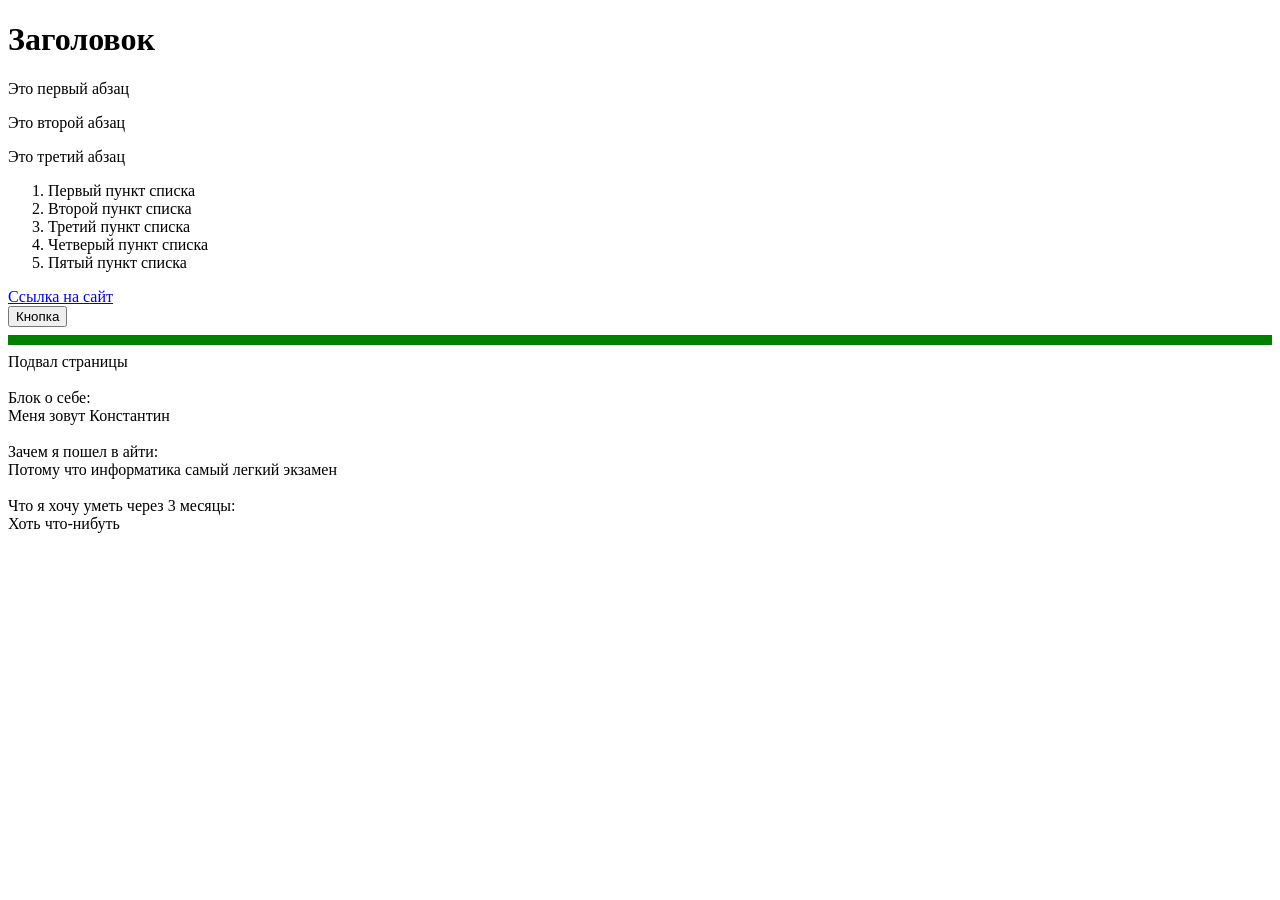
<file: 1/index.html>
<!DOCTYPE html>
<html>
    <head>
        <title>INDEX_HTML</title>
        <h1>Заголовок</h1>
    </head>
    <body>
        <p>Это первый абзац</p>
        <p>Это второй абзац</p>
        <p>Это третий абзац</p>
        <ol>
            <li>Первый пункт списка</li>
            <li>Второй пункт списка</li>
            <li>Третий пункт списка</li>
            <li>Четверый пункт списка</li>
            <li>Пятый пункт списка</li>
        </ol>
        <a href="https://vr.lordfilm135.ru/mult/20426-yuzhniy-park-1997.html">Ссылка на сайт</a>
        <br>
        <input type="button" value="Кнопка">
        <hr size="10px" color="green">
        <footer>
            Подвал страницы
        </footer>
        <br>
        <div>
            Блок о себе:<br>Меня зовут Константин
        </div>
        <br>
        <div>
            Зачем я пошел в айти:<br>Потому что информатика самый легкий экзамен
        </div>
        <br>
        <div>
            Что я хочу уметь через 3 месяцы:<br>Хоть что-нибуть
        </div>
    </body>
</html>
</file>
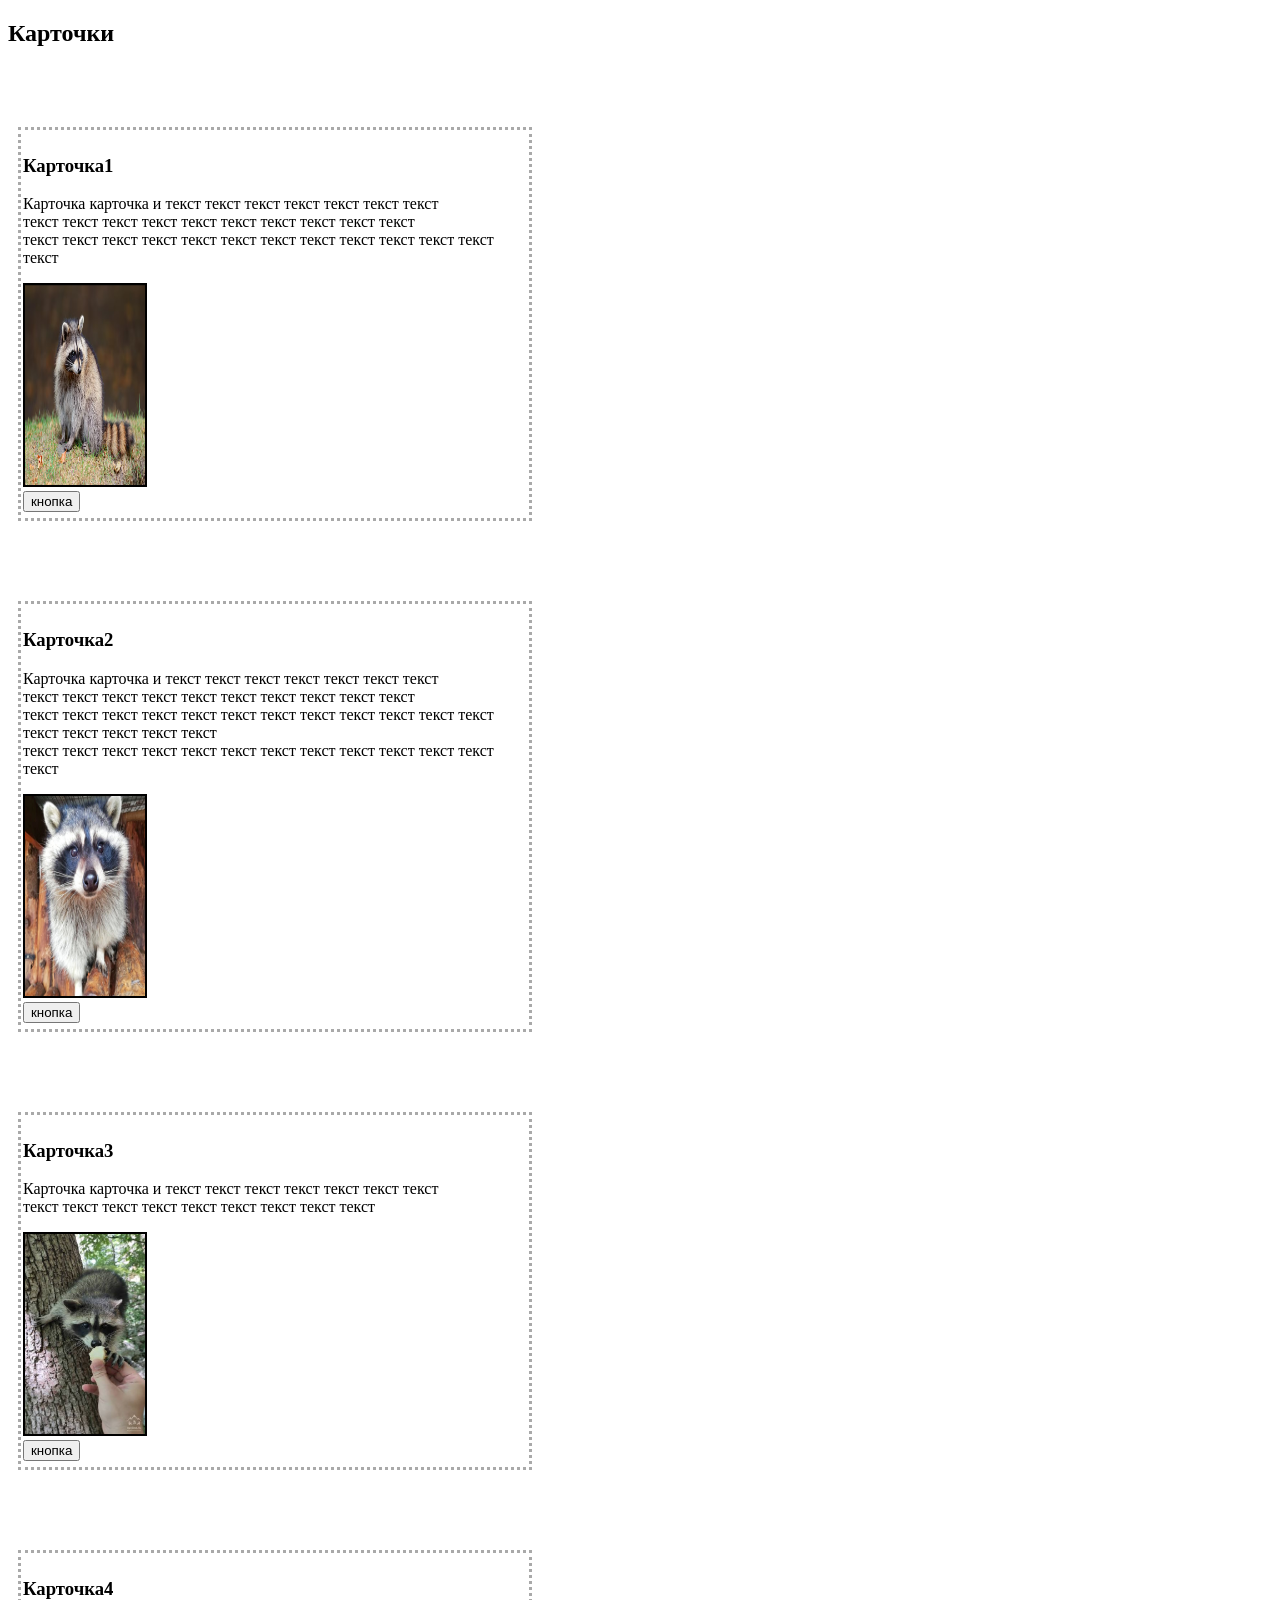
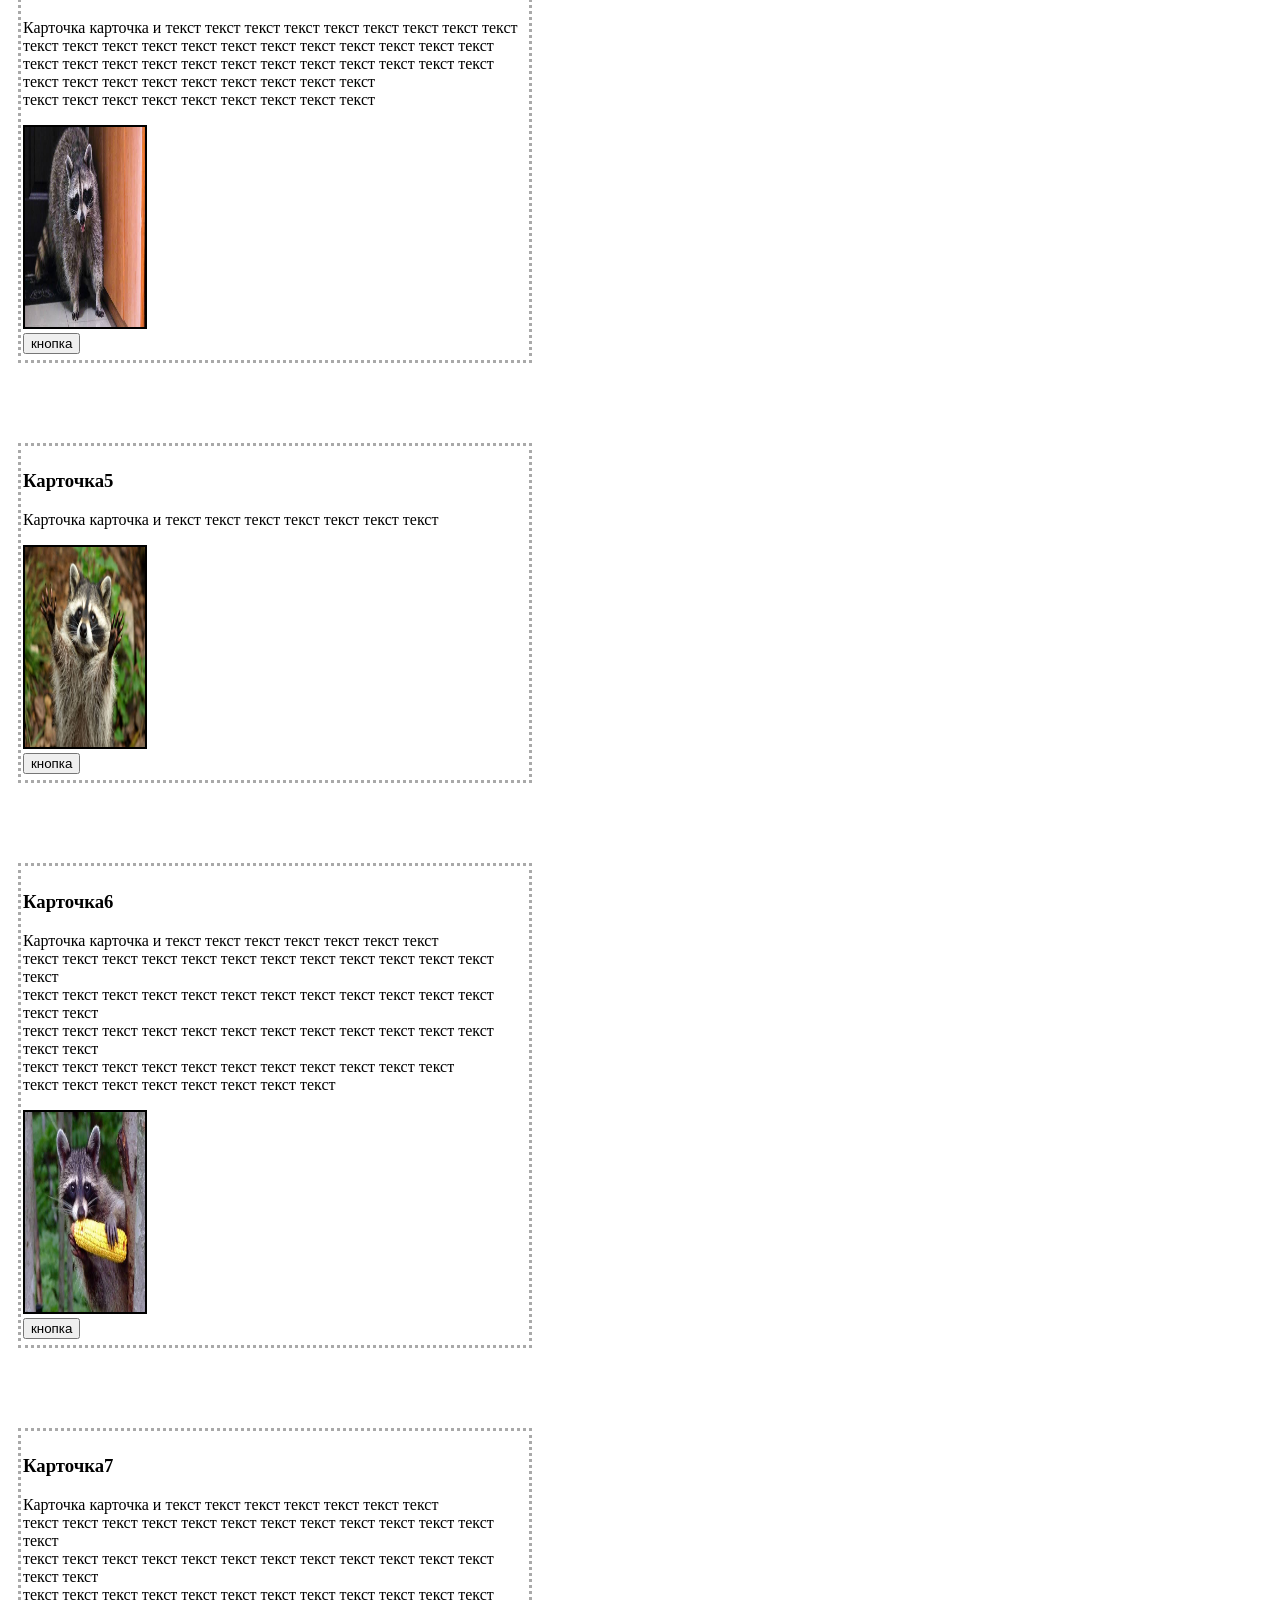
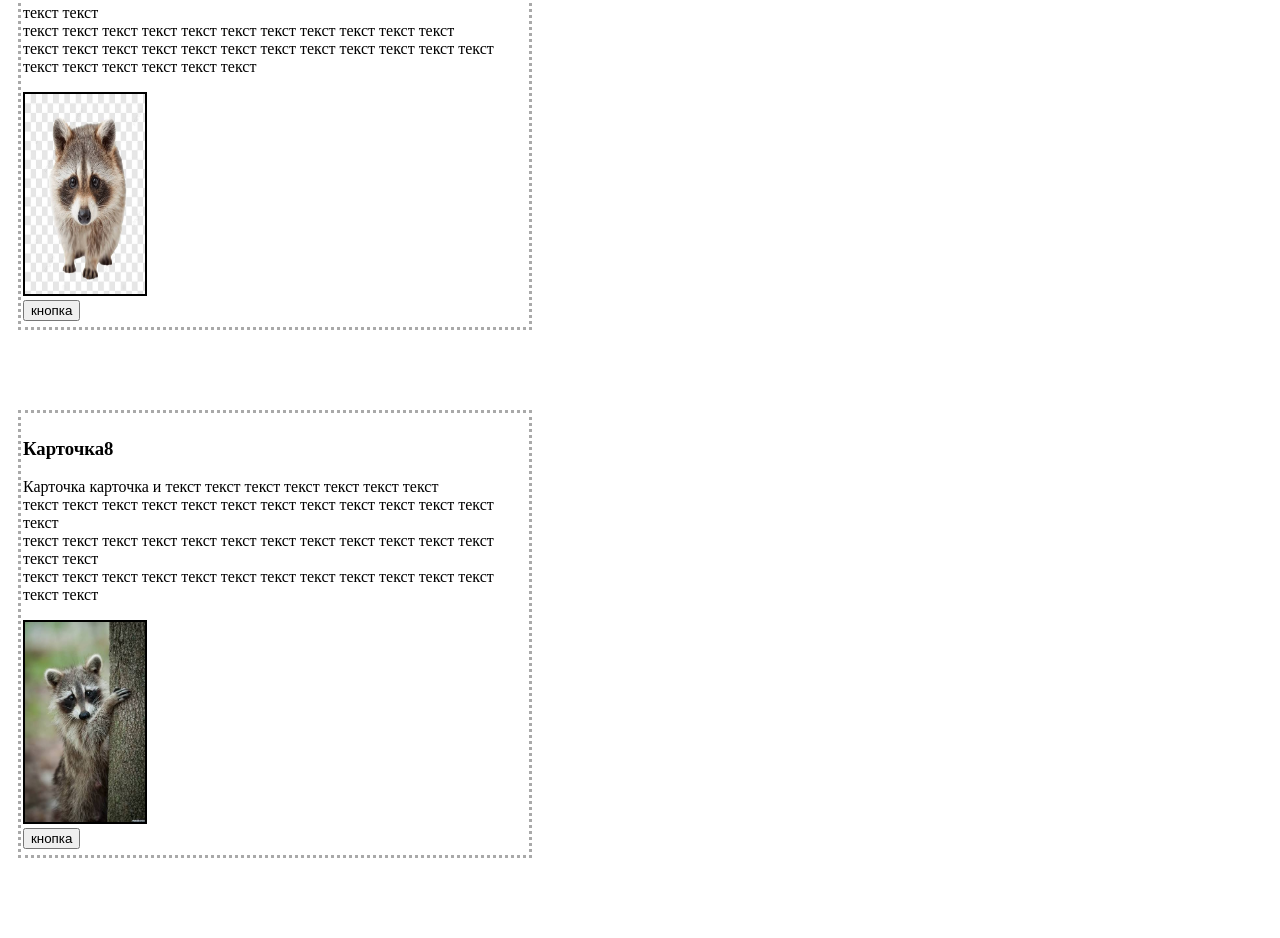
<file: 6/8cards.html>
<!DOCTYPE html>
<html>
    <head>
    <h2>Карточки</h2>
    <link rel="stylesheet" href="style.css">
    </head>
    <body>
        <div class="card">
         <h3>Карточка1</h3>
            <p>Карточка карточка и текст текст текст текст текст текст текст<br>
            текст текст текст текст текст текст текст текст текст текст <br>
            текст текст текст текст текст текст текст текст текст текст текст текст текст </p>
            <img src="raccon.png" alt="Enot1" class="imag"><br>
            <input type="submit" value="кнопка">
        </div>
        <div class="card">
         <h3>Карточка2</h3>
            <p>Карточка карточка и текст текст текст текст текст текст текст<br>
            текст текст текст текст текст текст текст текст текст текст <br>
            текст текст текст текст текст текст текст текст текст текст текст текст текст  текст текст текст текст<br>
            текст текст текст текст текст текст текст текст текст текст текст текст текст
            </p>
            <img src="enot-poloskun-6.jpg" alt="Enot2" class="imag"><br>
            <input type="submit" value="кнопка">
        </div>
        <div class="card">
         <h3>Карточка3</h3>
            <p>Карточка карточка и текст текст текст текст текст текст текст<br>
            текст текст текст текст текст текст текст текст текст
            </p>
            <img src="images (1).jfif" alt="Enot3" class="imag"><br>
            <input type="submit" value="кнопка">
        </div>
        <div class="card">
         <h3>Карточка4</h3>
            <p>Карточка карточка и текст текст текст текст текст текст текст текст текст текст текст текст текст текст текст текст текст текст текст
            текст текст текст текст текст текст текст текст текст текст текст текст текст текст <br>
            текст текст текст текст текст текст текст текст текст <br>
            текст текст текст текст текст текст текст текст текст 
            </p>
            <img src="images (2).jfif" alt="Enot4" class="imag"><br>
            <input type="submit" value="кнопка">
        </div>
        <div class="card">
         <h3>Карточка5</h3>
            <p>Карточка карточка и текст текст текст текст текст текст текст<br>
            </p>
            <img src="images (3).jfif" alt="Enot3" class="imag"><br>
            <input type="submit" value="кнопка">
        </div>
        <div class="card">
         <h3>Карточка6</h3>
            <p>Карточка карточка и текст текст текст текст текст текст текст<br>
            текст текст текст текст текст текст текст текст текст текст текст текст текст <br>
            текст текст текст текст текст текст текст текст текст текст текст текст текст текст <br>
            текст текст текст текст текст текст текст текст текст текст текст текст текст текст <br>
            текст текст текст текст текст текст текст текст текст текст текст <br>
            текст текст текст текст текст текст текст текст 
            </p>
            <img src="images.jfif" alt="Enot3" class="imag"><br>
            <input type="submit" value="кнопка">
        </div>
        <div class="card">
         <h3>Карточка7</h3>
            <p>Карточка карточка и текст текст текст текст текст текст текст<br>
            текст текст текст текст текст текст текст текст текст текст текст текст текст <br>
            текст текст текст текст текст текст текст текст текст текст текст текст текст текст <br>
            текст текст текст текст текст текст текст текст текст текст текст текст текст текст <br>
            текст текст текст текст текст текст текст текст текст текст текст <br>
            текст текст текст текст текст текст текст текст текст текст текст текст текст текст текст текст текст текст 
            </p>
            <img src="images (4).jfif" alt="Enot3" class="imag"><br>
            <input type="submit" value="кнопка">
        </div>
        <div class="card">
         <h3>Карточка8</h3>
            <p>Карточка карточка и текст текст текст текст текст текст текст<br>
            текст текст текст текст текст текст текст текст текст текст текст текст текст <br>
            текст текст текст текст текст текст текст текст текст текст текст текст текст текст <br>
            текст текст текст текст текст текст текст текст текст текст текст текст текст текст <br>
            </p>
            <img src="images (5).jfif" alt="Enot3" class="imag"><br>
            <input type="submit" value="кнопка">
        </div>
    </body>
</html>
</file>
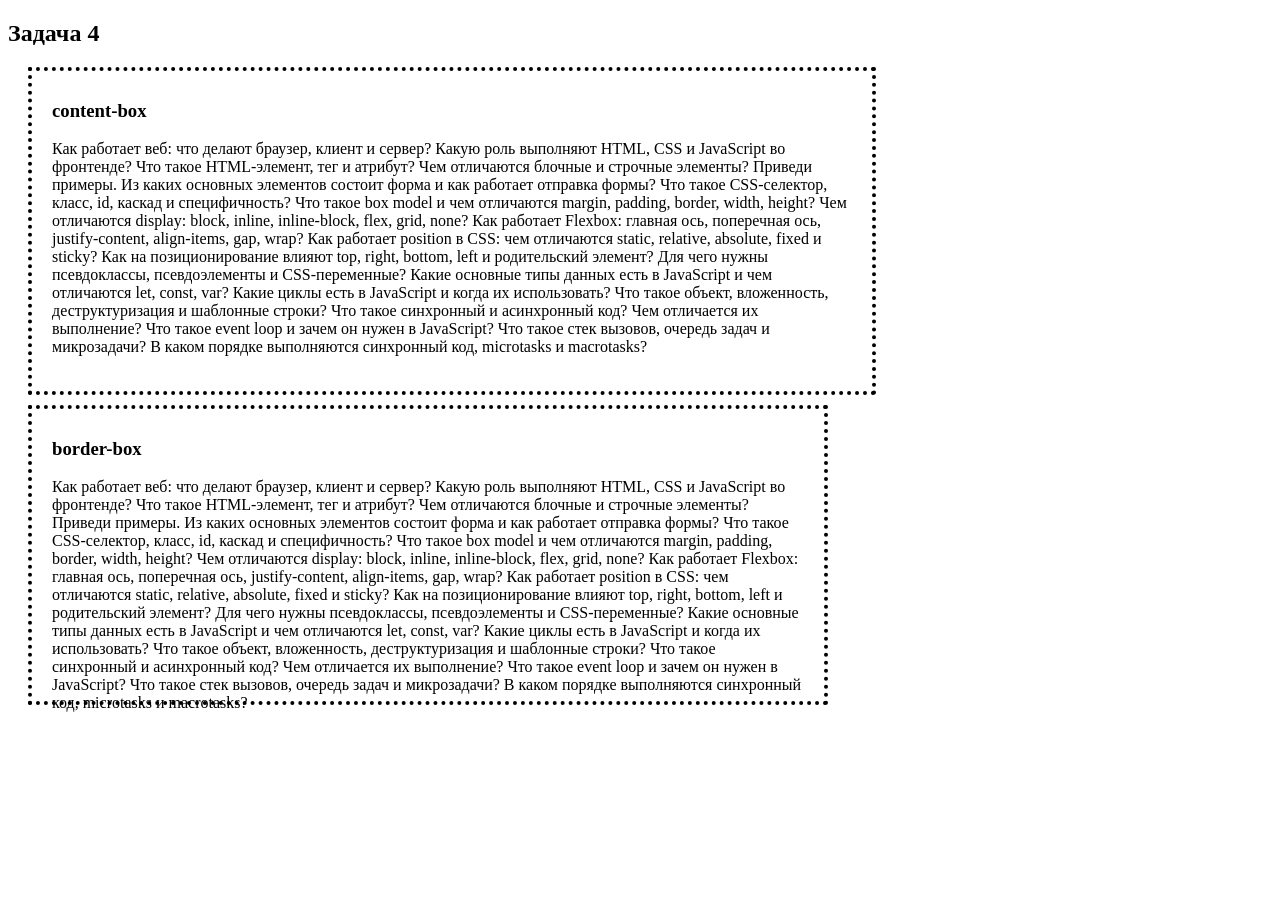
<file: 6/boxx.html>
<!DOCTYPE html>
<html>
    <head>
        <h2>Задача 4</h2>
        <link rel="stylesheet" href="style.css">
    </head>
    <body>
        <div class="content-box">
            <p>
                <h3>content-box</h3>
                Как работает веб: что делают браузер, клиент и сервер?
                Какую роль выполняют HTML, CSS и JavaScript во фронтенде?
                Что такое HTML-элемент, тег и атрибут?
                Чем отличаются блочные и строчные элементы? Приведи примеры.
                Из каких основных элементов состоит форма и как работает отправка формы?
                Что такое CSS-селектор, класс, id, каскад и специфичность?
                Что такое box model и чем отличаются margin, padding, border, width, height?
                Чем отличаются display: block, inline, inline-block, flex, grid, none?
                Как работает Flexbox: главная ось, поперечная ось, justify-content, align-items, gap, wrap?
                Как работает position в CSS: чем отличаются static, relative, absolute, fixed и sticky? Как на позиционирование влияют top, right, bottom, left и родительский элемент?
                Для чего нужны псевдоклассы, псевдоэлементы и CSS-переменные?
                Какие основные типы данных есть в JavaScript и чем отличаются let, const, var?
                Какие циклы есть в JavaScript и когда их использовать?
                Что такое объект, вложенность, деструктуризация и шаблонные строки?
                Что такое синхронный и асинхронный код? Чем отличается их выполнение?
                Что такое event loop и зачем он нужен в JavaScript?
                Что такое стек вызовов, очередь задач и микрозадачи?
                В каком порядке выполняются синхронный код, microtasks и macrotasks?</p>
        </div>
        <div class="border-box">
            <p>
                <h3>border-box</h3>
                Как работает веб: что делают браузер, клиент и сервер?
                Какую роль выполняют HTML, CSS и JavaScript во фронтенде?
                Что такое HTML-элемент, тег и атрибут?
                Чем отличаются блочные и строчные элементы? Приведи примеры.
                Из каких основных элементов состоит форма и как работает отправка формы?
                Что такое CSS-селектор, класс, id, каскад и специфичность?
                Что такое box model и чем отличаются margin, padding, border, width, height?
                Чем отличаются display: block, inline, inline-block, flex, grid, none?
                Как работает Flexbox: главная ось, поперечная ось, justify-content, align-items, gap, wrap?
                Как работает position в CSS: чем отличаются static, relative, absolute, fixed и sticky? Как на позиционирование влияют top, right, bottom, left и родительский элемент?
                Для чего нужны псевдоклассы, псевдоэлементы и CSS-переменные?
                Какие основные типы данных есть в JavaScript и чем отличаются let, const, var?
                Какие циклы есть в JavaScript и когда их использовать?
                Что такое объект, вложенность, деструктуризация и шаблонные строки?
                Что такое синхронный и асинхронный код? Чем отличается их выполнение?
                Что такое event loop и зачем он нужен в JavaScript?
                Что такое стек вызовов, очередь задач и микрозадачи?
                В каком порядке выполняются синхронный код, microtasks и macrotasks?</p>
        </div>
    </body>
</html>
</file>
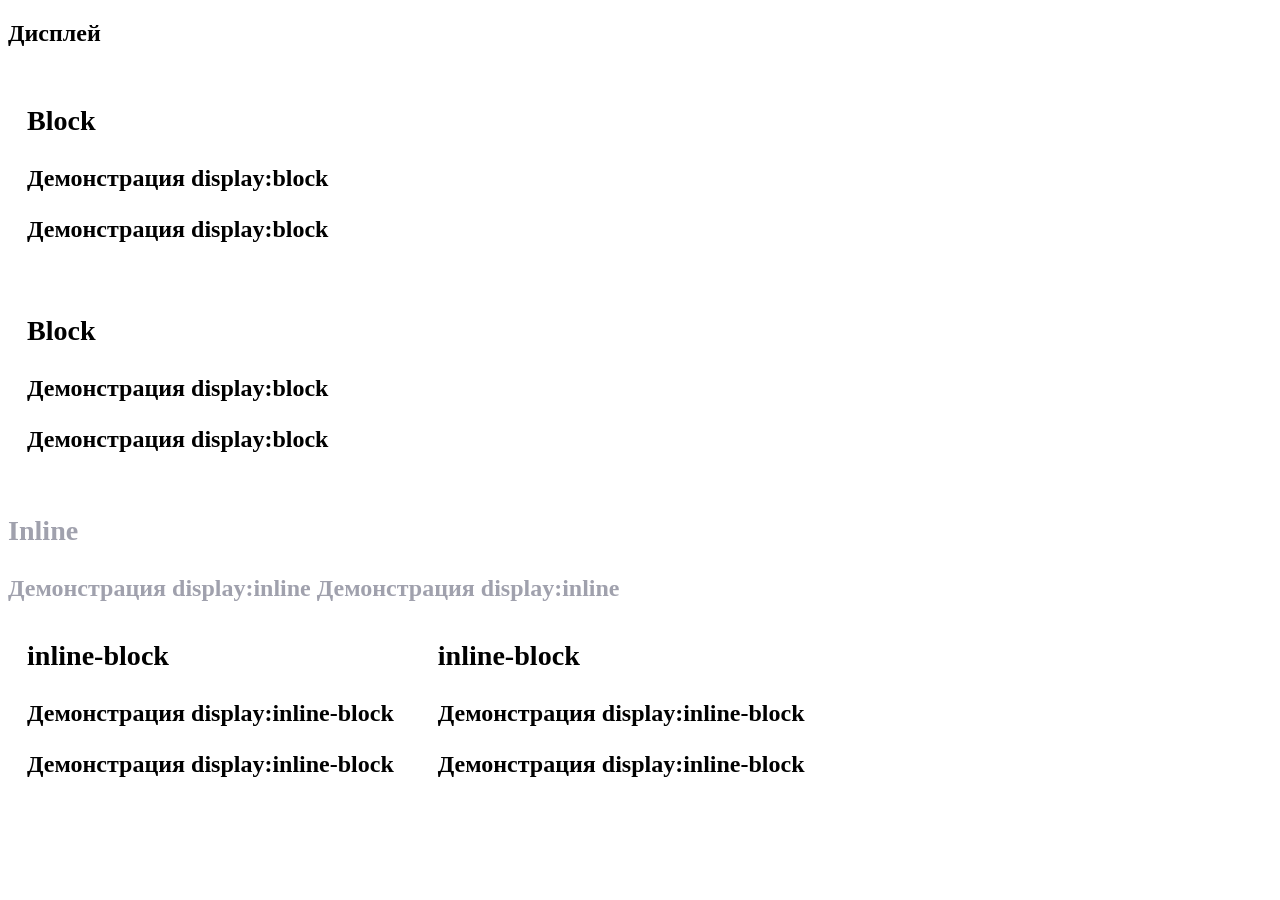
<file: 6/displ.html>
<!DOCTYPE html>
<html>
    <head>
        <h2>Дисплей<h2>
        <link rel="stylesheet" href="style.css">
    </head>
    <body>
        <div class="block">
            <h3>Block</h3>
            <p>Демонстрация display:block</p>
            <p>Демонстрация display:block</p>
        </div>
        <div class="block">
            <h3>Block</h3>
            <p >Демонстрация display:block</p>
            <p>Демонстрация display:block</p>
        </div>
        <div class="inL">
            <h3>Inline</h3>
            <p class="inL">Демонстрация display:inline</p>
            <p class="inL">Демонстрация display:inline</p>
        </div>
        <div>
            
        </div>
        <div class="inL-block">
            <h3>inline-block</h3>
            <p>Демонстрация display:inline-block</p>
            <p>Демонстрация display:inline-block</p>
        </div>
        <div class="inL-block">
            <h3>inline-block</h3>
            <p>Демонстрация display:inline-block</p>
            <p>Демонстрация display:inline-block</p>
        </div>
        <div class="nOn">
            <h3>None</h3>
            <p>Демонстрация display:none</p>
            <p>Демонстрация display:none</p>
        </div>
    </body>
</html>
</file>
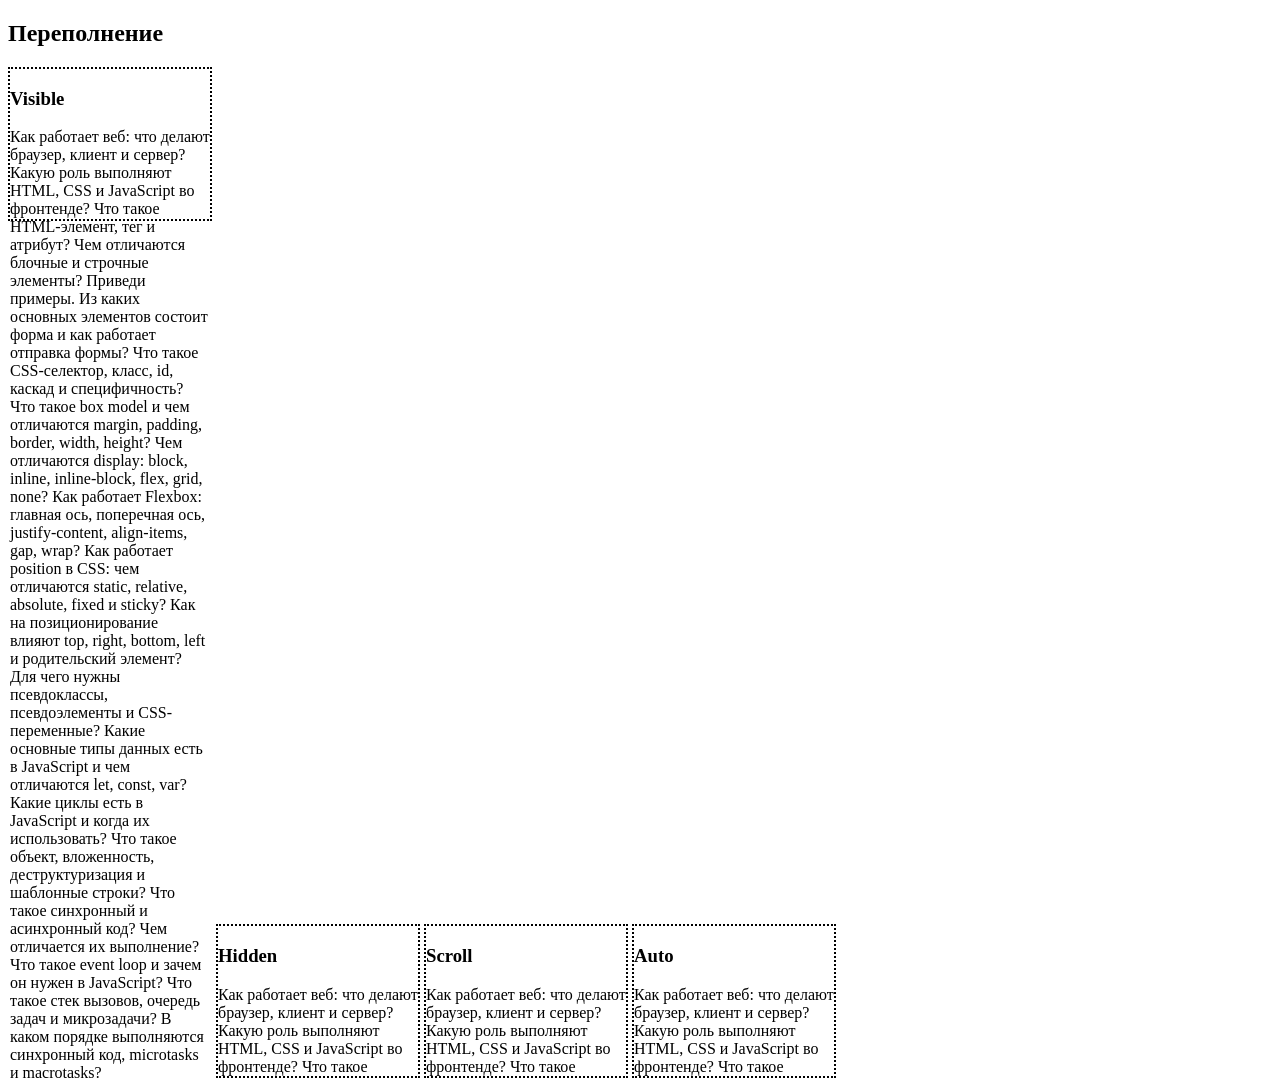
<file: 6/perepolnenie.html>
<!DOCTYPE html>
<html>
    <head>
        <h2>Переполнение</h2>
        <link rel="stylesheet" href="style.css">
    </head>
    <body>
        <div class="visible">
            <p>
                <h3>Visible</h3>
                Как работает веб: что делают браузер, клиент и сервер?
                Какую роль выполняют HTML, CSS и JavaScript во фронтенде?
                Что такое HTML-элемент, тег и атрибут?
                Чем отличаются блочные и строчные элементы? Приведи примеры.
                Из каких основных элементов состоит форма и как работает отправка формы?
                Что такое CSS-селектор, класс, id, каскад и специфичность?
                Что такое box model и чем отличаются margin, padding, border, width, height?
                Чем отличаются display: block, inline, inline-block, flex, grid, none?
                Как работает Flexbox: главная ось, поперечная ось, justify-content, align-items, gap, wrap?
                Как работает position в CSS: чем отличаются static, relative, absolute, fixed и sticky? Как на позиционирование влияют top, right, bottom, left и родительский элемент?
                Для чего нужны псевдоклассы, псевдоэлементы и CSS-переменные?
                Какие основные типы данных есть в JavaScript и чем отличаются let, const, var?
                Какие циклы есть в JavaScript и когда их использовать?
                Что такое объект, вложенность, деструктуризация и шаблонные строки?
                Что такое синхронный и асинхронный код? Чем отличается их выполнение?
                Что такое event loop и зачем он нужен в JavaScript?
                Что такое стек вызовов, очередь задач и микрозадачи?
                В каком порядке выполняются синхронный код, microtasks и macrotasks?</p>
        </div>
        <div class="hidden">
            <p>
                <h3>Hidden</h3>
                Как работает веб: что делают браузер, клиент и сервер?
                Какую роль выполняют HTML, CSS и JavaScript во фронтенде?
                Что такое HTML-элемент, тег и атрибут?
                Чем отличаются блочные и строчные элементы? Приведи примеры.
                Из каких основных элементов состоит форма и как работает отправка формы?
                Что такое CSS-селектор, класс, id, каскад и специфичность?
                Что такое box model и чем отличаются margin, padding, border, width, height?
                Чем отличаются display: block, inline, inline-block, flex, grid, none?
                Как работает Flexbox: главная ось, поперечная ось, justify-content, align-items, gap, wrap?
                Как работает position в CSS: чем отличаются static, relative, absolute, fixed и sticky? Как на позиционирование влияют top, right, bottom, left и родительский элемент?
                Для чего нужны псевдоклассы, псевдоэлементы и CSS-переменные?
                Какие основные типы данных есть в JavaScript и чем отличаются let, const, var?
                Какие циклы есть в JavaScript и когда их использовать?
                Что такое объект, вложенность, деструктуризация и шаблонные строки?
                Что такое синхронный и асинхронный код? Чем отличается их выполнение?
                Что такое event loop и зачем он нужен в JavaScript?
                Что такое стек вызовов, очередь задач и микрозадачи?
                В каком порядке выполняются синхронный код, microtasks и macrotasks?</p>
        </div>
        <div class="scroll">
            <p>
                <h3>Scroll</h3>
                Как работает веб: что делают браузер, клиент и сервер?
                Какую роль выполняют HTML, CSS и JavaScript во фронтенде?
                Что такое HTML-элемент, тег и атрибут?
                Чем отличаются блочные и строчные элементы? Приведи примеры.
                Из каких основных элементов состоит форма и как работает отправка формы?
                Что такое CSS-селектор, класс, id, каскад и специфичность?
                Что такое box model и чем отличаются margin, padding, border, width, height?
                Чем отличаются display: block, inline, inline-block, flex, grid, none?
                Как работает Flexbox: главная ось, поперечная ось, justify-content, align-items, gap, wrap?
                Как работает position в CSS: чем отличаются static, relative, absolute, fixed и sticky? Как на позиционирование влияют top, right, bottom, left и родительский элемент?
                Для чего нужны псевдоклассы, псевдоэлементы и CSS-переменные?
                Какие основные типы данных есть в JavaScript и чем отличаются let, const, var?
                Какие циклы есть в JavaScript и когда их использовать?
                Что такое объект, вложенность, деструктуризация и шаблонные строки?
                Что такое синхронный и асинхронный код? Чем отличается их выполнение?
                Что такое event loop и зачем он нужен в JavaScript?
                Что такое стек вызовов, очередь задач и микрозадачи?
                В каком порядке выполняются синхронный код, microtasks и macrotasks?</p>
        </div>
        <div class="auto">
            <p>
                <h3>Auto</h3>
                Как работает веб: что делают браузер, клиент и сервер?
                Какую роль выполняют HTML, CSS и JavaScript во фронтенде?
                Что такое HTML-элемент, тег и атрибут?
                Чем отличаются блочные и строчные элементы? Приведи примеры.
                Из каких основных элементов состоит форма и как работает отправка формы?
                Что такое CSS-селектор, класс, id, каскад и специфичность?
                Что такое box model и чем отличаются margin, padding, border, width, height?
                Чем отличаются display: block, inline, inline-block, flex, grid, none?
                Как работает Flexbox: главная ось, поперечная ось, justify-content, align-items, gap, wrap?
                Как работает position в CSS: чем отличаются static, relative, absolute, fixed и sticky? Как на позиционирование влияют top, right, bottom, left и родительский элемент?
                Для чего нужны псевдоклассы, псевдоэлементы и CSS-переменные?
                Какие основные типы данных есть в JavaScript и чем отличаются let, const, var?
                Какие циклы есть в JavaScript и когда их использовать?
                Что такое объект, вложенность, деструктуризация и шаблонные строки?
                Что такое синхронный и асинхронный код? Чем отличается их выполнение?
                Что такое event loop и зачем он нужен в JavaScript?
                Что такое стек вызовов, очередь задач и микрозадачи?
                В каком порядке выполняются синхронный код, microtasks и macrotasks?</p>
        </div>
    </body>
</html>
</file>
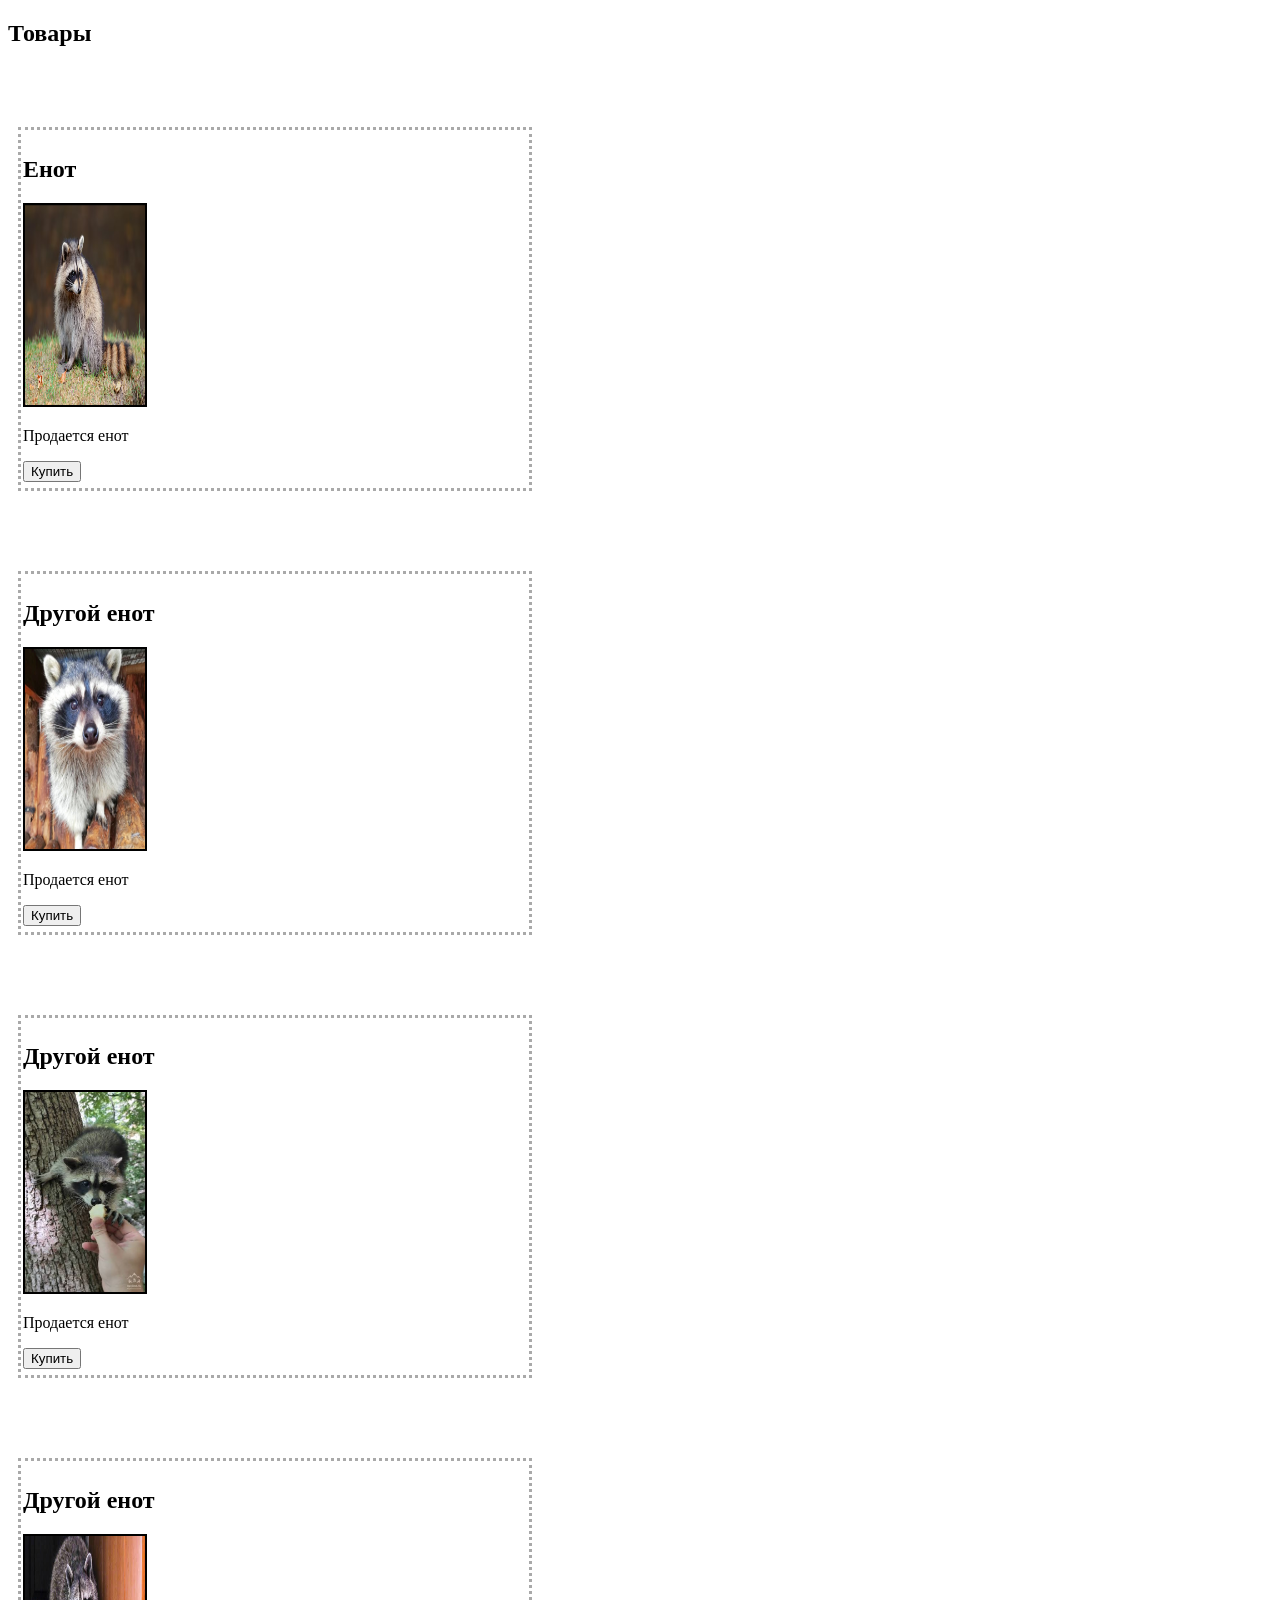
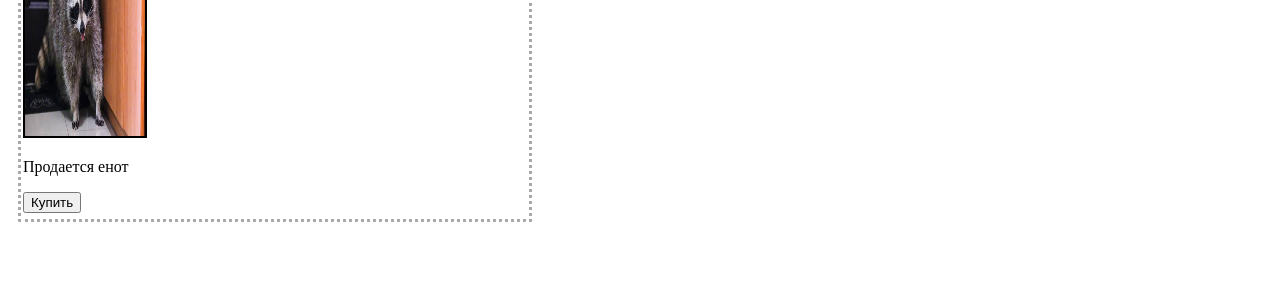
<file: 6/products.html>
<!DOCTYPE html>
<html>
    <head>
        <h2>Товары</h2>
        <link rel="stylesheet" href="style.css">
    </head>
    <body>
        <div class="card">
        <h2>Енот</h2>
        <img src="raccon.png" alt="Enot2" class="imag">
        <p>Продается енот</p>
        <input type="button" value="Купить">
    </div>
    <div class="card">
        <h2>Другой енот</h2>
        <img src="enot-poloskun-6.jpg" alt="Enot2" class="imag">
        <p>Продается енот</p>
        <input type="button" value="Купить">
    </div>
    <div class="card">
        <h2>Другой енот</h2>
        <img src="images (1).jfif" alt="Enot3" class="imag">
        <p>Продается енот</p>
        <input type="button" value="Купить">
    </div>
    <div class="card">
        <h2>Другой енот</h2>
        <img src="images (2).jfif" alt="Enot4" class="imag">
        <p>Продается енот</p>
        <input type="button" value="Купить">
    </div>
    </body>
</html>
</file>
<file: 6/style.css>
.card{
    width: 500px;
    border: 3px darkgrey dotted;
    margin: 80px 10px;
    padding: 6px 6px 6px 2px;
}
.imag{
    height: 200px;
    width: 120px;
    border: 2px black double;
}
.block{
    padding: 10px 19px;
    display: block;
}
.inL{
    display: inline;
    color: rgba(3, 6, 36, 0.377);
}
.inL-block{
    padding: 10px 19px;
    display: inline-block;
}
.nOn{
    padding: 10px 19px;
    display: none;
}
.visible{
    height: 150px;
    width: 200px;
    border: 2px black dotted;
    overflow: visible;
    display: inline-block;
}
.hidden{
    border: 2px black dotted;
    height: 150px;
    width: 200px;
    overflow: hidden;
    display: inline-block;
}
.scroll{
    border: 2px black dotted;
    height: 150px;
    width: 200px;
    overflow: scroll;
    display: inline-block;
}
.auto{
    border: 2px black dotted;
    height: 150px;
    width: 200px;
    overflow: auto;
    display: inline-block;
}
.content-box{
    box-sizing: content-box;
    height: 300px;
    width: 800px;
    border: 4px black dotted;
    margin: 10px 20px;
    padding: 10px 20px;
}
.border-box{
    box-sizing: border-box;
    height: 300px;
    width: 800px;
    border: 4px black dotted;
    margin: 10px 20px;
    padding: 10px 20px;
}
</file>
